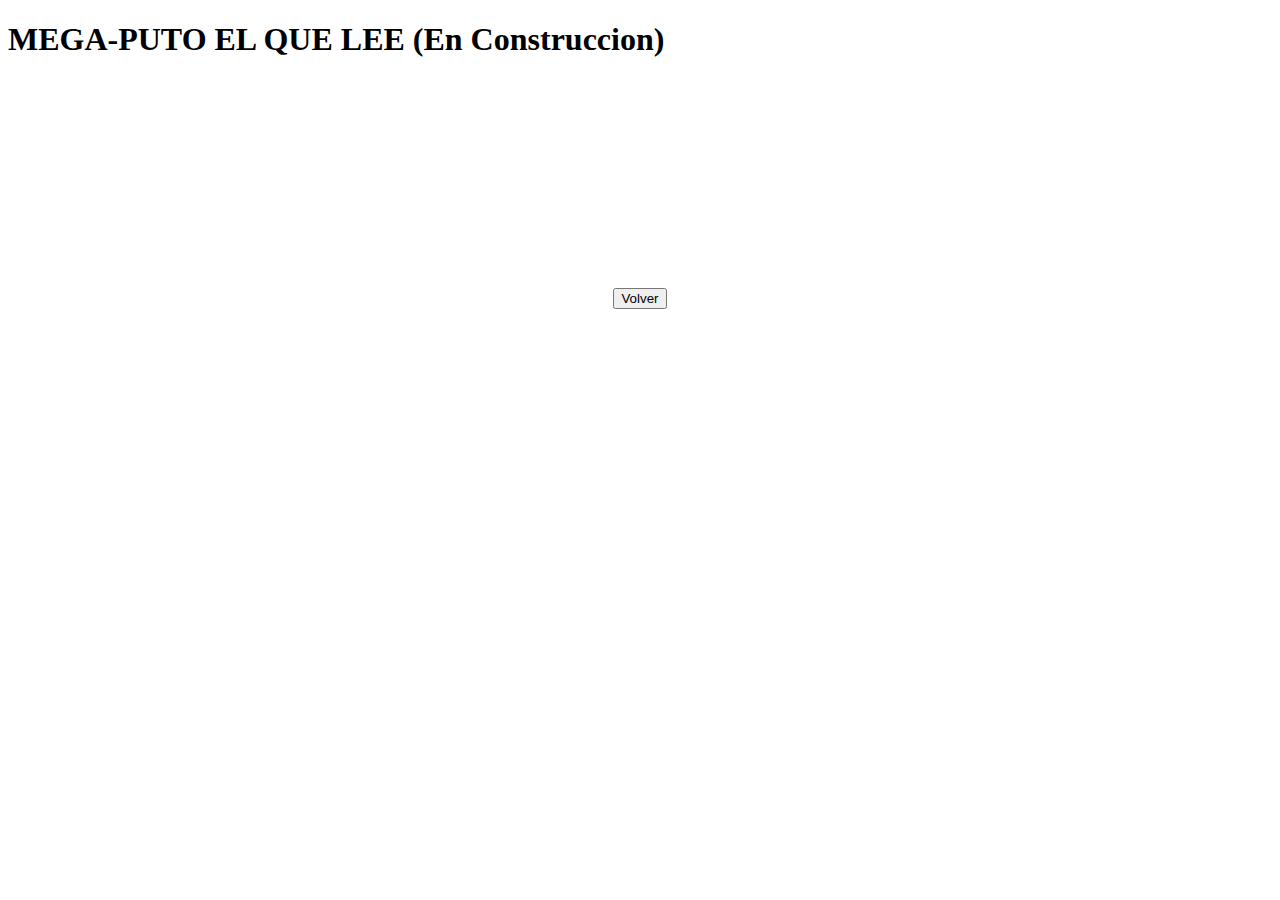
<file: index.html>
<!DOCTYPE html>
<html>
<head>
  <!-- Global site tag (gtag.js) - Google Analytics -->
<script async src="https://www.googletagmanager.com/gtag/js?id=UA-173949377-2"></script>
<script>
 
 
  window.dataLayer = window.dataLayer || [];
  function gtag(){dataLayer.push(arguments);}
  gtag('js', new Date());

  gtag('config', 'UA-173949377-2');
</script>
 
 <!-- Global site tag (gtag.js) - Google Analytics -->
<script async src="https://www.googletagmanager.com/gtag/js?id=G-E9HRQ838ZY"></script>
<script>
  window.dataLayer = window.dataLayer || [];
  function gtag(){dataLayer.push(arguments);}
  gtag('js', new Date());

  gtag('config', 'G-E9HRQ838ZY');
</script>
  <title> FERNANDO GODOY PORTFOLIO </title>
  <link rel="preconnect" href="https://fonts.gstatic.com">
  <link href="https://fonts.googleapis.com/css2?family=Archivo:ital,wght@0,200;0,300;0,400;0,500;0,600;0,700;0,800;0,900;1,200;1,300;1,400;1,500;1,600;1,700;1,800;1,900&display=swap" rel="stylesheet">
  <link rel="stylesheet" type="text/css" href="estilos.css" media="screen" />
</head>
  <h1>MEGA-PUTO EL QUE LEE
 (En Construccion)</h1> 
<div class="wrapper">

   <div style="display: flex; justify-content: center; margin: auto"><iframe width="560" height="315" src="https://www.youtube.com/embed/ANuLQSrI_ms?si=iIA4hliMpYFUEaaL?autoplay=1" title="YouTube video player" frameborder="0" allow="accelerometer; allow="autoplay; clipboard-write; encrypted-media; gyroscope; picture-in-picture; web-share" referrerpolicy="strict-origin-when-cross-origin" allowfullscreen></iframe></div>

 </div>
 <footer><center><button onclick="history.back()">Volver</button></center></footer></html>
</file>
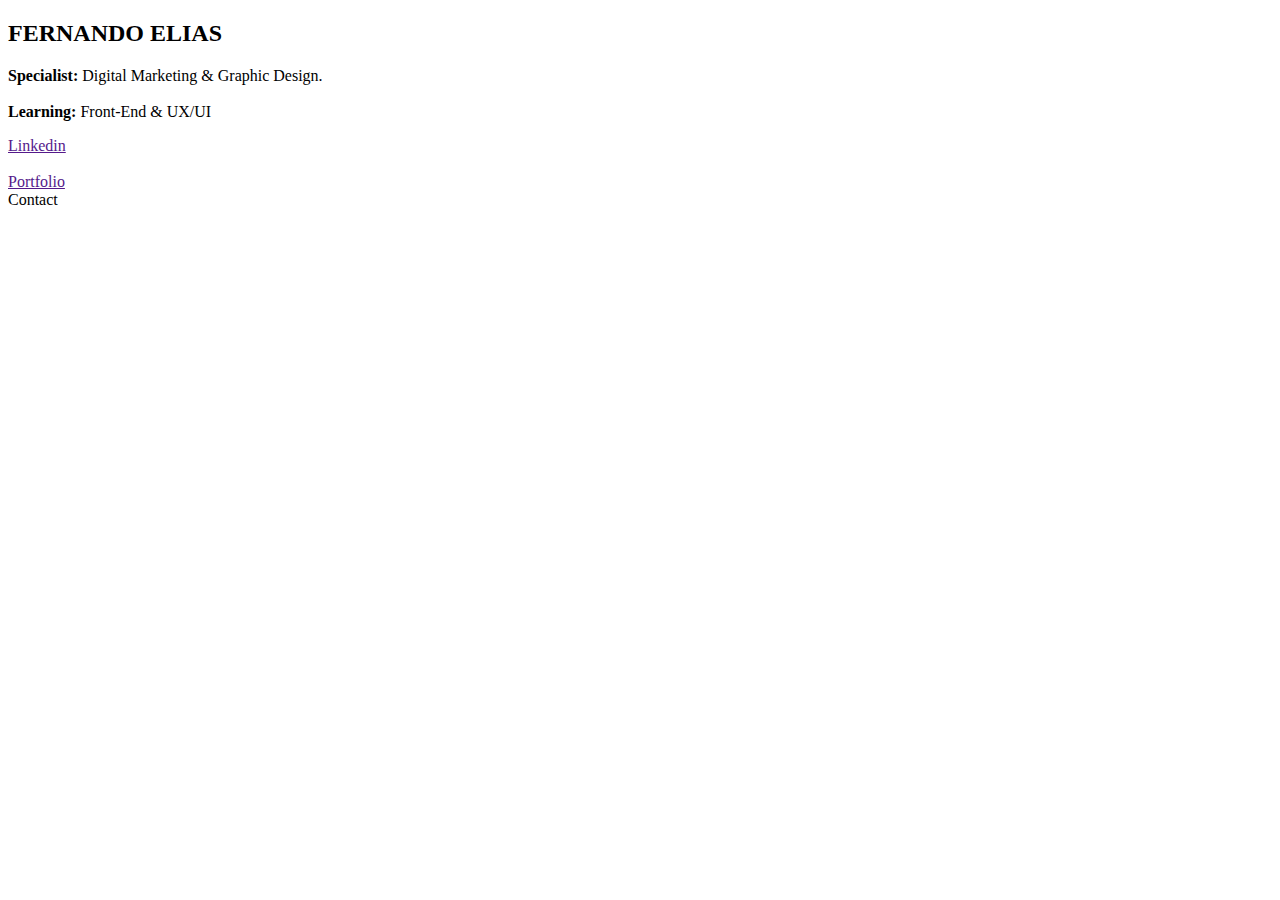
<file: main.html>
<!DOCTYPE html>
<html>
<head>
  <title> FERNANDO ELIAS </title>
  <link rel="preconnect" href="https://fonts.gstatic.com">
  <link href="https://fonts.googleapis.com/css2?family=Archivo:ital,wght@0,200;0,300;0,400;0,500;0,600;0,700;0,800;0,900;1,200;1,300;1,400;1,500;1,600;1,700;1,800;1,900&display=swap" rel="stylesheet">
  <link rel="stylesheet" type="text/css" href="/estilos.css" media="screen" />
</head>

<body>
  <div class="container">
    <div class="contenido">
      <h2>FERNANDO ELIAS</h2>
      <p><b>Specialist:</b> Digital Marketing & Graphic Design.<br></br>
        <b>Learning:</b> Front-End & UX/UI
      </p>
    </div>
    <div class="links">
      <a href="" id="linkedin"> Linkedin</a>
      <br></br>
      <a href="" id="behance"> Portfolio</a>
    </div>
    <div class="footer">
      <footer>
        Contact
      </footer>
    </div>
  </div>
</body>
</html>
</file>
<file: estilos.css>
.div {
width: 600 px;
 height: 920 px;
}

.wrapper {
background: #FFFFFF;
width: 100%;
padding: 16px;
display: grid;
grid-template-columns: 259px auto 24px;
grid-template-rows: 168px auto;
grid-gap: 8px;
}

.h1 {
  font-size: 26 px;
  colour: fff000;
  text-align: center;
  }
</file>
